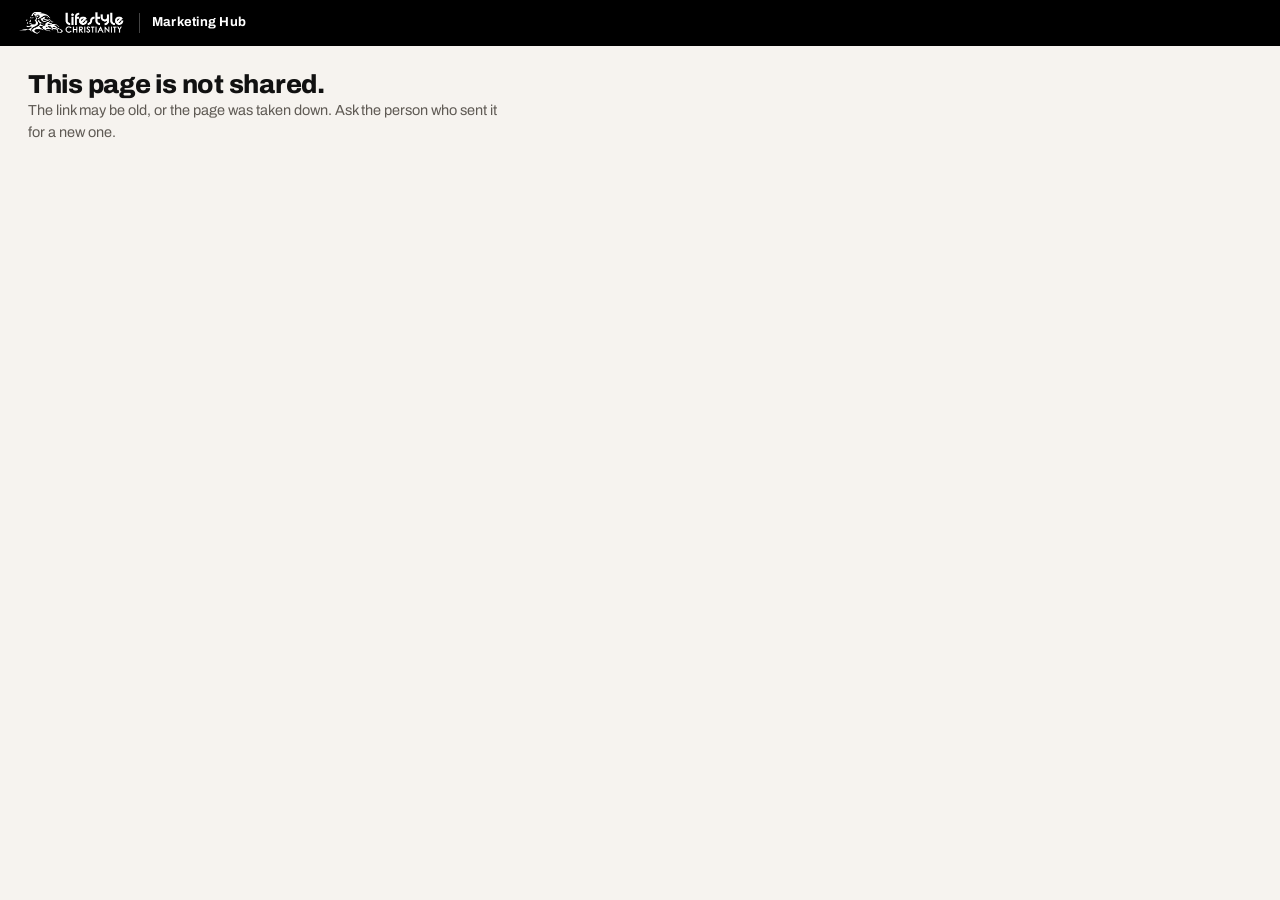
<file: view.html>
<!doctype html>
<html lang="en" data-theme="light">
<head>
<meta charset="utf-8">
<meta name="viewport" content="width=device-width, initial-scale=1">
<meta name="robots" content="noindex,nofollow">
<meta name="referrer" content="no-referrer">
<title>Marketing Hub</title>
<!-- The public view of a share, one hub page or a set of them (public-view.js makes the copy). Plain shell, published in
     the clear by design: this page and view.js hold no hub data and need no sign-in. The copy is fetched from Storage by
     the token after the #. -->
<link rel="stylesheet" href="chassis/hub-core.css?v=d09116bc80">
<link rel="stylesheet" href="chassis/hub-modules.css?v=7d84d23954">
<link rel="stylesheet" href="skin.css?v=b4c778eceb">
</head>
<body class="app-body pv-public">
<header class="app-bar" id="app-bar">
  <span class="brand" id="app-brand"></span>
  <div class="bar-right" id="app-right"><button type="button" class="topbtn" id="pv-share" hidden></button><button type="button" class="topbtn" id="pv-print" hidden></button></div>
</header>
<div class="app-grid">
  <nav class="pv-menu" id="pv-menu" hidden></nav>
  <main class="app-main" id="app-main" tabindex="-1"></main>
</div>
<div class="app-scrim" id="app-scrim" hidden></div>
<aside class="app-drawer" id="app-drawer" aria-hidden="true" aria-labelledby="drawer-title" inert>
  <div class="drawer-head">
    <div class="drawer-id"><h2 id="drawer-title"></h2><div class="drawer-sub" id="drawer-sub"></div></div>
    <button class="drawer-close" id="drawer-close" type="button">&times;</button>
  </div>
  <div class="drawer-body" id="drawer-body"></div>
</aside>
<script src="hub.config.js?v=ef8eb0d5c5"></script>
<script src="firebase-config.js?v=83ddbcc2fa"></script>
<script src="view.js?v=bb191b2965"></script>
</body>
</html>
</file>
<file: chassis/hub-core.css>
/* hub-chassis core styles: three panels (navigation · main · drawer), page parts, focus and print rules.
 * Every value is a --hub-* token. Brand colours are set once under the governed token names (library/design/colors,
 * see library/patterns/branding-atomization.md) and the --hub-* brand names alias them. hub.config.js overrides the light
 * set through `tokens` and the dark set through `tokensDark`. Everything else is a chassis token: status, chart series,
 * card, sizes and the accent tint, which waits for the library's tint scale (library/design/INDEX.md). */
:root{color-scheme:light;
  --surface-base:#f7f7f5;--surface-tint:#f0efeb;--rule:#e3e3df;--text-default:#1c1d21;--text-soft:#5e6068;--neutral-deep:#111114;--primary-deep:#3f4bd0;
  --hub-bg:var(--surface-base);--hub-soft:var(--surface-tint);--hub-line:var(--rule);--hub-ink:var(--text-default);--hub-mute:var(--text-soft);
  --hub-head:var(--neutral-deep);--hub-accent:var(--primary-deep);
  --hub-card:#fff;--hub-accent-soft:#e7e8fb;--hub-on-accent:#fff;
  --hub-ok:#1a7a4c;--hub-ok-bg:#e4f4ec;--hub-warn:#8a5d00;--hub-warn-bg:#fbf0d8;--hub-bad:#b3261e;--hub-bad-bg:#fbe9e7;
  /* chart series: run the palette through a contrast validator when a hub changes them (config `tokens.s1` to `s5`) */
  --hub-s1:#3f6fd8;--hub-s2:#e05635;--hub-s3:#1f8a6f;--hub-s4:#c99700;--hub-s5:#8e5bb5;
  --hub-nav-w:280px;--hub-drawer-w:440px;--hub-drawer-wide:640px;--hub-drawer-xwide:900px;--hub-shadow:rgba(20,20,30,.12);
  --hub-font:system-ui,-apple-system,"Segoe UI",Roboto,Arial,sans-serif;--hub-font-head:var(--hub-font);--hub-mono:ui-monospace,SFMono-Regular,Menlo,Consolas,monospace}
@media (prefers-color-scheme:dark){:root:not([data-theme="light"]){color-scheme:dark;
  --surface-base:#161614;--surface-tint:#282825;--rule:#34342f;--text-default:#ecebe6;--text-soft:#a5a39b;--neutral-deep:#f6f5f0;--primary-deep:#8f9cf5;
  --hub-card:#1f1f1c;--hub-accent-soft:#2b2e4d;--hub-on-accent:#14141c;
  --hub-ok:#6fd0a0;--hub-ok-bg:#16332a;--hub-warn:#e6bd63;--hub-warn-bg:#3a2e12;--hub-bad:#f1998f;--hub-bad-bg:#401e1a;
  --hub-s1:#7fa2f0;--hub-s2:#f0876b;--hub-s3:#5cc4a6;--hub-s4:#e0bb46;--hub-s5:#bb93dc;--hub-shadow:rgba(0,0,0,.45)}}
:root[data-theme="dark"]{color-scheme:dark;
  --surface-base:#161614;--surface-tint:#282825;--rule:#34342f;--text-default:#ecebe6;--text-soft:#a5a39b;--neutral-deep:#f6f5f0;--primary-deep:#8f9cf5;
  --hub-card:#1f1f1c;--hub-accent-soft:#2b2e4d;--hub-on-accent:#14141c;
  --hub-ok:#6fd0a0;--hub-ok-bg:#16332a;--hub-warn:#e6bd63;--hub-warn-bg:#3a2e12;--hub-bad:#f1998f;--hub-bad-bg:#401e1a;
  --hub-s1:#7fa2f0;--hub-s2:#f0876b;--hub-s3:#5cc4a6;--hub-s4:#e0bb46;--hub-s5:#bb93dc;--hub-shadow:rgba(0,0,0,.45)}
*{box-sizing:border-box}
html:has(.app-body){overflow:hidden}
.app-body{margin:0;height:100vh;height:100dvh;overflow:hidden;display:flex;flex-direction:column;max-width:100vw;background:var(--hub-bg);color:var(--hub-ink);font:14px/1.5 var(--hub-font)}
.app-body a{color:var(--hub-accent)}
.app-body h1,.app-body h2,.app-body h3{font-family:var(--hub-font-head);color:var(--hub-head)}
.app-main h1{font-size:24px;line-height:1.2;margin:0 0 6px}.app-main h2{font-size:16px;margin:26px 0 10px}.app-main h3{font-size:14px;margin:0 0 4px}
.app-body img{max-width:100%}
:focus-visible{outline:2px solid var(--hub-accent);outline-offset:2px}
.hub-skip{position:fixed;left:8px;top:-60px;z-index:100;background:var(--hub-card);color:var(--hub-ink);padding:8px 12px;border:1px solid var(--hub-line);border-radius:6px}
.hub-skip:focus{top:8px}
.hub-status{position:fixed;left:50%;bottom:18px;transform:translateX(-50%);z-index:90;background:var(--hub-head);color:var(--hub-bg);border-radius:8px;font-size:13px;padding:0;max-width:90vw}
.hub-status:not(:empty){padding:8px 14px}
/* top bar */
.app-bar{flex:0 0 auto;display:flex;align-items:center;gap:12px;padding:8px 16px;background:var(--hub-card);border-bottom:1px solid var(--hub-line);min-width:0;position:relative;z-index:50}
.app-menu{display:none;padding:0;width:36px;height:34px;font-size:18px;line-height:1;border:1px solid var(--hub-line);background:var(--hub-card);color:var(--hub-head);border-radius:7px;cursor:pointer}
.app-body .brand{display:flex;align-items:baseline;gap:8px;font-weight:700;font-size:15px;color:var(--hub-head);text-decoration:none;white-space:nowrap;min-width:0}
.brand small{font-weight:400;font-size:12px;color:var(--hub-mute);overflow:hidden;text-overflow:ellipsis}
.brand img,.brand svg{height:22px;width:auto;align-self:center}
.bar-right{margin-left:auto;display:flex;align-items:center;gap:8px;flex-wrap:wrap;justify-content:flex-end;min-width:0}
.topbtn,.btn{font:inherit;font-size:13px;border:1px solid var(--hub-line);background:var(--hub-card);color:var(--hub-ink);border-radius:7px;padding:5px 10px;cursor:pointer;text-decoration:none;display:inline-flex;align-items:center;gap:6px}
.topbtn:hover,.btn:hover{background:var(--hub-soft)}
.btn[aria-pressed="true"]{background:var(--hub-accent-soft);border-color:var(--hub-accent);color:var(--hub-head)}
.linkbtn{font:inherit;font-size:12.5px;border:0;background:none;color:var(--hub-accent);padding:2px 4px;cursor:pointer;text-decoration:underline;text-underline-offset:2px}
.seg{display:inline-flex;border:1px solid var(--hub-line);border-radius:7px;overflow:hidden}
.seg button{font:inherit;font-size:12.5px;border:0;background:var(--hub-card);color:var(--hub-mute);padding:5px 9px;cursor:pointer}
.seg button[aria-pressed="true"]{background:var(--hub-accent);color:var(--hub-on-accent)}
.bar-field{display:inline-flex;align-items:center;gap:6px;font-size:12.5px;color:var(--hub-mute)}
.bar-field select{font:inherit;font-size:12.5px;border:1px solid var(--hub-line);border-radius:6px;background:var(--hub-card);color:var(--hub-ink);padding:4px 6px}
/* panels */
.app-grid{flex:1 1 auto;display:grid;grid-template-columns:var(--hub-nav-w) minmax(0,1fr);min-height:0}
.app-nav{background:var(--hub-card);border-right:1px solid var(--hub-line);overflow:auto;padding:10px 10px 40px;min-height:0}
.app-filter{width:100%;font:inherit;font-size:13px;padding:7px 9px;border:1px solid var(--hub-line);border-radius:6px;margin:0 0 4px;background:var(--hub-bg);color:var(--hub-ink)}
.tree,.tree ul{list-style:none;margin:0;padding:0}.tree ul{padding-left:18px}
.tree .sec{font-size:10.5px;letter-spacing:.08em;text-transform:uppercase;color:var(--hub-mute);padding:12px 6px 4px}
.tree .row{display:flex;align-items:center;gap:2px;border-radius:6px;min-width:0}
.tree .row:hover{background:var(--hub-soft)}.tree .row.cur{background:var(--hub-accent-soft)}
.tree .row a{flex:1 1 auto;min-width:0;color:var(--hub-ink);text-decoration:none;padding:5px 6px;font-size:13px;overflow:hidden;text-overflow:ellipsis;white-space:nowrap}
.tree .row.cur a{color:var(--hub-head);font-weight:600}
.tree .tog{flex:0 0 auto;width:20px;height:24px;border:0;background:none;color:var(--hub-mute);cursor:pointer;font-size:9px;padding:0;transition:transform .12s}
.tree .tog[aria-expanded="true"]{transform:rotate(90deg)}.tree .tog.leaf{visibility:hidden}
.tree .cnt,.cnt{font-size:11px;color:var(--hub-mute);font-variant-numeric:tabular-nums;padding-right:6px}
.dot{display:inline-block;width:8px;height:8px;border-radius:50%;margin-right:6px;background:var(--hub-line)}
.dot.ok{background:var(--hub-ok)}.dot.warn{background:var(--hub-warn)}.dot.bad{background:var(--hub-bad)}.dot.on{background:var(--hub-accent)}
.app-main{position:relative;overflow:auto;min-width:0;min-height:0;padding:20px 28px 60px;transition:margin-right .18s ease;outline:none}
.app-main.flush{padding:0}.app-main.flush .crumbs{margin:0;padding:10px 20px}
.app-scrim{position:fixed;inset:0;background:rgba(0,0,0,.28);z-index:55}
.app-drawer{position:fixed;top:var(--htop,50px);right:0;bottom:0;width:var(--hub-drawer-w);max-width:100vw;background:var(--hub-card);border-left:1px solid var(--hub-line);box-shadow:-8px 0 24px var(--hub-shadow);transform:translateX(105%);visibility:hidden;transition:transform .18s ease,visibility 0s .18s;z-index:60;display:flex;flex-direction:column}
.app-drawer.open{transform:none;visibility:visible;transition:transform .18s ease,visibility 0s}
.app-drawer.wide{width:var(--hub-drawer-wide)}.app-drawer.xwide{width:min(var(--hub-drawer-xwide),92vw)}
.drawer-head{display:flex;align-items:flex-start;gap:8px;padding:14px 16px 10px;border-bottom:1px solid var(--hub-line)}
.drawer-nav{flex:none;display:flex;gap:4px}
.drawer-arrow{width:28px;height:28px;padding:0;border:1px solid var(--hub-line);border-radius:6px;background:none;color:var(--hub-ink);font-size:15px;line-height:1;cursor:pointer}
.drawer-arrow:hover:not(:disabled){border-color:var(--hub-accent)}
.drawer-arrow:disabled{color:var(--hub-mute);opacity:.45;cursor:default}
.drawer-id{flex:1 1 auto;min-width:0}
.drawer-head h2{margin:0;font-size:16px;overflow-wrap:anywhere}
.drawer-sub{font-size:12.5px;color:var(--hub-mute)}
.drawer-close{border:0;background:none;padding:0 4px;font-size:24px;line-height:1;cursor:pointer;color:var(--hub-mute)}
.drawer-body{flex:1 1 auto;overflow:auto;padding:0 16px 24px;font-size:13px;line-height:1.55;overflow-wrap:anywhere}
.dtabs{position:sticky;top:0;background:var(--hub-card);display:flex;flex-wrap:wrap;gap:2px;border-bottom:1px solid var(--hub-line);margin:0 -16px 12px;padding:0 12px;z-index:1}
.dtabs button{font:inherit;font-size:13px;border:0;background:none;color:var(--hub-mute);padding:9px 10px 8px;border-bottom:2px solid transparent;cursor:pointer}
.dtabs button[aria-selected="true"]{color:var(--hub-head);border-bottom-color:var(--hub-accent);font-weight:600}
.dpanel{padding-top:12px}.dtabs + .dpanel{padding-top:0}
/* breadcrumb with sibling switcher */
.crumbs{display:flex;flex-wrap:wrap;gap:2px 4px;align-items:center;font-size:12.5px;color:var(--hub-mute);margin:0 0 14px}
.crumbs .sep{padding:0 2px}
.bc-item{position:relative;display:inline-flex;align-items:center;max-width:100%}
.bc-item>a{color:var(--hub-mute);text-decoration:none;overflow:hidden;text-overflow:ellipsis;white-space:nowrap;max-width:42ch}
.bc-item>a:hover{color:var(--hub-ink);text-decoration:underline}.bc-item.last>a{color:var(--hub-head);font-weight:600}
.bc-dd{width:20px;height:20px;margin-left:1px;border:0;border-radius:4px;background:none;cursor:pointer;color:inherit;font-size:9px;padding:0}
.bc-dd:hover,.bc-dd[aria-expanded="true"]{background:var(--hub-soft)}
.bc-menu{position:absolute;left:0;top:100%;z-index:40;min-width:230px;max-width:min(360px,80vw);background:var(--hub-card);border:1px solid var(--hub-line);border-radius:8px;box-shadow:0 6px 20px var(--hub-shadow);padding:6px}
.bc-filter{width:100%;font:inherit;font-size:12.5px;padding:5px 7px;border:1px solid var(--hub-line);border-radius:5px;margin-bottom:4px;background:var(--hub-bg);color:var(--hub-ink)}
.bc-list{max-height:300px;overflow:auto;display:flex;flex-direction:column}
.bc-list a{display:flex;justify-content:space-between;gap:8px;padding:5px 7px;border-radius:5px;color:var(--hub-ink);text-decoration:none;font-size:13px}
.bc-list a:hover,.bc-list a:focus{background:var(--hub-soft)}.bc-list a.cur{font-weight:600}.bc-list a[hidden]{display:none}
/* page parts */
.lead{color:var(--hub-mute);font-size:14.5px;margin:0 0 16px;max-width:72ch}
.mtabs{display:flex;flex-wrap:wrap;gap:2px;border-bottom:1px solid var(--hub-line);margin:0 0 16px}
.mtabs a{text-decoration:none;color:var(--hub-mute);font-size:13px;padding:8px 12px 7px;border-bottom:2px solid transparent}
.mtabs a[aria-selected="true"]{color:var(--hub-head);border-bottom-color:var(--hub-accent);font-weight:600}
.kv{display:grid;grid-template-columns:minmax(90px,34%) minmax(0,1fr);gap:4px 12px;margin:0}
.kv dt{color:var(--hub-mute)}.kv dd{margin:0;min-width:0}
.tiles{display:grid;grid-template-columns:repeat(auto-fill,minmax(190px,1fr));gap:12px;margin:0 0 16px}
.tile{background:var(--hub-card);border:1px solid var(--hub-line);border-radius:10px;padding:12px 14px;min-width:0}
.tile .k{font-size:12px;color:var(--hub-mute)}.tile .v{font-size:22px;font-weight:700;color:var(--hub-head);font-variant-numeric:tabular-nums}.tile .s{font-size:12px;color:var(--hub-mute)}
.tile[data-d]{cursor:pointer}.tile[data-d]:hover{border-color:var(--hub-mute)}
.search{width:min(320px,100%);font:inherit;font-size:13px;padding:7px 9px;border:1px solid var(--hub-line);border-radius:6px;background:var(--hub-card);color:var(--hub-ink);margin:0 0 10px}
.scroll{overflow-x:auto;max-width:100%}
.tbl{width:100%;border-collapse:collapse;background:var(--hub-card);border:1px solid var(--hub-line);font-size:13px}
.tbl th{text-align:left;font-weight:600;font-size:11.5px;color:var(--hub-mute);padding:8px 10px;border-bottom:1px solid var(--hub-line);background:var(--hub-soft);white-space:nowrap}
.tbl td{padding:7px 10px;border-bottom:1px solid var(--hub-line);vertical-align:top}
.tbl td.num,.tbl th.num{text-align:right;font-variant-numeric:tabular-nums;white-space:nowrap}
.tbl tr[data-d]{cursor:pointer}.tbl tr[data-d]:hover td{background:var(--hub-soft)}
.tbl tr.sel td,.sel{background:var(--hub-accent-soft)}
.empty{color:var(--hub-mute);padding:10px 0}
.notfound{max-width:60ch}.notfound code{font-family:var(--hub-mono);background:var(--hub-soft);padding:1px 5px;border-radius:4px;overflow-wrap:anywhere}
.chip{display:inline-block;font-size:11px;font-weight:600;line-height:1.5;padding:1px 7px;border-radius:999px;background:var(--hub-soft);color:var(--hub-mute);margin-right:4px;white-space:nowrap;border:0}
.chip.ok{background:var(--hub-ok-bg);color:var(--hub-ok)}.chip.warn{background:var(--hub-warn-bg);color:var(--hub-warn)}.chip.bad{background:var(--hub-bad-bg);color:var(--hub-bad)}
@media (min-width:1200px){.app-body.has-drawer .app-main{margin-right:var(--hub-drawer-w)}.app-body.has-drawer.drawer-wide .app-main{margin-right:var(--hub-drawer-wide)}.app-body.has-drawer.drawer-xwide .app-main{margin-right:min(var(--hub-drawer-xwide),60vw)}.app-drawer.xwide{width:min(var(--hub-drawer-xwide),60vw)}.app-scrim{display:none}}
@media (max-width:760px){
  .app-bar{gap:8px;padding:8px 12px}.app-menu{display:inline-block}
  .brand small{display:none}
  .app-grid{grid-template-columns:minmax(0,1fr)}
  .app-nav{position:fixed;top:var(--htop,50px);left:0;bottom:0;width:300px;max-width:88vw;z-index:55;transform:translateX(-105%);visibility:hidden;transition:transform .18s ease,visibility 0s .18s;box-shadow:8px 0 24px var(--hub-shadow)}
  .app-nav.open{transform:none;visibility:visible;transition:transform .18s ease,visibility 0s}
  .app-drawer,.app-drawer.wide,.app-drawer.xwide{width:100vw}
  .app-main{padding:16px 16px 60px}
  .kv{grid-template-columns:minmax(0,1fr)}.kv dt{margin-top:6px}
}
@media (prefers-reduced-motion:reduce){*,*::before,*::after{transition:none!important;animation:none!important;scroll-behavior:auto!important}}
@media print{
  html:has(.app-body){overflow:visible}
  .app-body{height:auto;overflow:visible;display:block}.app-grid{display:block}
  .app-main,.app-nav{overflow:visible}.app-main{padding:0;margin:0!important}
  .app-nav,.app-drawer,.app-scrim,.app-menu,.bar-right,.hub-skip,.hub-status,.bc-dd,.search,.tk-tools{display:none!important}
  /* the review widget's chrome and anything it marks to skip; the classes it puts on content (anchors, highlights) stay */
  .review-sidebar,.review-sidebar-toggle,.review-toggle,.review-toggle-btn,.review-banner,.review-floating-pill,.review-pill-container,.review-modal,.review-modal-backdrop,.review-toast,.rw-dots,[data-review-skip]{display:none!important}
  .app-main .scroll,.app-main .table-scroll{overflow:visible}   /* a scrolling box prints as one block; visible lets a long table run on */
  .app-main tr,.app-main .tile,.app-main h1,.app-main h2,.app-main h3{break-inside:avoid}
  .app-main h1,.app-main h2,.app-main h3{break-after:avoid}
}
/* the gate's form, on the hub's tokens; the markup is in chassis/index.gated.html (password) and index.key-gated.html (email) */
#gate{position:fixed;inset:0;z-index:200;display:flex;align-items:center;justify-content:center;padding:16px;background:var(--hub-bg);color:var(--hub-ink)}
#gate[hidden]{display:none}#gate [hidden]{display:none}
#gate-form{width:100%;max-width:380px;background:var(--hub-card);border:1px solid var(--hub-line);border-radius:14px;padding:28px 24px}
#gate-form h1{margin:0 0 6px;font-size:20px;color:var(--hub-head)}#gate-form p{margin:0 0 18px;color:var(--hub-mute);font-size:14px}
#gate-form label{display:block;margin-bottom:4px;font-size:14px}
#gate-pw,#gate-input{width:100%;min-height:44px;padding:10px 12px;font:inherit;border:1px solid var(--hub-line);border-radius:8px;background:var(--hub-bg);color:var(--hub-ink)}
#gate-form button[type=submit]{width:100%;min-height:44px;margin-top:12px;font:inherit;font-weight:600;border:0;border-radius:8px;background:var(--hub-accent);color:var(--hub-on-accent);cursor:pointer}
#gate-form button:disabled{opacity:.6;cursor:wait}#gate-msg{min-height:1.5em;margin:12px 0 0;color:var(--hub-bad);font-size:14px}
#gate-retry,#gate-out{margin-top:12px;font:inherit;background:none;border:0;padding:0;color:var(--hub-ink);text-decoration:underline;cursor:pointer}
</file>
<file: chassis/hub-modules.css>
/* Styles for the optional kits. Costs nothing when a kit is not loaded. */
.fig{background:var(--hub-card);border:1px solid var(--hub-line);border-radius:10px;padding:12px 14px;margin:0 0 16px;min-width:0}
.fig figcaption{display:flex;justify-content:space-between;gap:12px;align-items:flex-start;margin:0 0 6px}
.fig figcaption b{display:block;color:var(--hub-head)}.fig figcaption span{font-size:12px;color:var(--hub-mute)}
.fig-table{display:none}.fig.as-table .fig-table{display:block}.fig.as-table .plot,.fig.as-table .legend{display:none}
.legend{display:flex;flex-wrap:wrap;gap:4px 12px;font-size:12px;color:var(--hub-mute);margin:0 0 6px}.legend i,.chart-tip i{display:inline-block;width:10px;height:10px;border-radius:2px;margin-right:5px}
.plot svg{display:block;width:100%;height:auto}.plot .gl{stroke:var(--hub-line);stroke-width:1}.plot .ax{font-size:11px;fill:var(--hub-mute)}
.plot .hit{fill:transparent;cursor:crosshair}.plot [data-tip]:focus{outline:none}.plot rect.hit:focus{fill:var(--hub-accent-soft);fill-opacity:.5}.plot .hbar:focus-visible,.plot .fstep:focus-visible{outline:2px solid var(--hub-accent)}
.hbar{display:grid;grid-template-columns:minmax(80px,32%) minmax(0,1fr);gap:8px;align-items:center;padding:3px 0;font-size:13px}
.hbar .l,.fstep .l{overflow:hidden;text-overflow:ellipsis;white-space:nowrap}.hbar .t{display:flex;align-items:center;gap:6px;min-width:0}.hbar .t i{display:block;height:9px;border-radius:5px;min-width:2px}.hbar .t b{font-size:12px;font-variant-numeric:tabular-nums}
.fstep{display:grid;grid-template-columns:minmax(80px,28%) minmax(0,1fr) 92px;gap:8px;align-items:center;padding:3px 0;font-size:13px}.fstep .t{background:var(--hub-soft);border-radius:5px;height:12px;overflow:hidden}.fstep .t i{display:block;height:100%;background:var(--hub-s1)}.fstep .v{display:flex;justify-content:space-between;gap:6px;font-variant-numeric:tabular-nums}.fstep .v span{color:var(--hub-mute)}
.meter{margin:0 0 12px}.meter-t{display:flex;gap:8px;align-items:baseline}.meter-t b{font-size:18px;color:var(--hub-head)}.meter-t span{font-size:12px;color:var(--hub-mute)}.meter-b{height:8px;background:var(--hub-soft);border-radius:5px;overflow:hidden}.meter-b i{display:block;height:100%;background:var(--hub-s1)}
.spark{width:96px;height:26px;vertical-align:middle}
.chart-tip{position:fixed;z-index:95;max-width:260px;background:var(--hub-head);color:var(--hub-bg);font-size:12px;padding:6px 9px;border-radius:7px;pointer-events:none}.chart-tip .tt-h{font-weight:700}
.tk-tools{display:flex;flex-wrap:wrap;gap:8px;align-items:center;margin:0 0 6px}.tk-tools .search{margin:0}.tk-filters{display:inline-flex;flex-wrap:wrap;gap:6px;align-items:center}
.tk-f{position:relative}.tk-f summary{list-style:none;cursor:pointer;font-size:13px;border:1px solid var(--hub-line);border-radius:7px;padding:5px 9px;background:var(--hub-card)}.tk-f summary::-webkit-details-marker{display:none}
.tk-menu{position:absolute;z-index:30;top:calc(100% + 4px);left:0;min-width:200px;max-height:280px;overflow:auto;background:var(--hub-card);border:1px solid var(--hub-line);border-radius:8px;box-shadow:0 6px 20px var(--hub-shadow);padding:6px}.tk-menu label{display:flex;gap:6px;align-items:center;font-size:13px;padding:3px 4px}
.tk-count{font-size:12px;color:var(--hub-mute);margin:0 0 6px}.tk-sort{font:inherit;font-weight:600;border:0;background:none;color:inherit;cursor:pointer;padding:0}
.stalebar,.notice{display:flex;flex-wrap:wrap;gap:6px;align-items:baseline;background:var(--hub-warn-bg);color:var(--hub-ink);border-radius:8px;padding:7px 10px;font-size:13px;margin:0 0 12px}
.notice{background:var(--hub-soft)}
.pf-tools,.cv-tools{display:flex;flex-wrap:wrap;gap:6px;align-items:center;margin:0 0 8px}.pf-scale,.cv-hint{font-size:12px;color:var(--hub-mute)}
.pf-wrap{overflow:hidden;background:var(--hub-soft);border:1px solid var(--hub-line);border-radius:8px}.pf-hold{transform-origin:0 0}.pf-hold iframe{display:block;width:100%;height:100%;border:0;background:#fff}
.cv-svg{display:block;width:100%;height:min(60vh,520px);background:var(--hub-card);border:1px solid var(--hub-line);border-radius:8px;touch-action:none;cursor:grab}.cv-svg [data-d]{cursor:pointer}.cv-svg .sel rect,.cv-svg .sel circle{stroke:var(--hub-accent);stroke-width:2}
.appr{border:1px solid var(--hub-line);border-radius:8px;padding:10px;margin:0 0 12px}.appr label{display:block;font-size:12px;color:var(--hub-mute);margin:0 0 6px}.appr input{display:block;width:100%;font:inherit;font-size:13px;padding:5px 7px;border:1px solid var(--hub-line);border-radius:5px;background:var(--hub-bg);color:var(--hub-ink)}.appr-do{display:flex;flex-wrap:wrap;gap:6px}
.twocol{display:grid;grid-template-columns:repeat(2,minmax(0,1fr));gap:16px}@media (max-width:900px){.twocol{grid-template-columns:minmax(0,1fr)}}
@media (max-width:760px){.fstep{grid-template-columns:minmax(70px,34%) minmax(0,1fr) 78px}}
</file>
<file: skin.css>
/* Lifestyle Christianity hub skin, loaded by hub-chassis 1.3.0 after its own styles (hub.config.js `skin`), so a rule here
 * wins at equal specificity. It was app.css; the chrome rules now target the chassis markup (bar, menu tree, drawer, gate).
 * Black, white and warm grey from LC; red, navy and orange as brand accents.
 * Chart colours (--s1…--s5) passed the dataviz validator on 30 Oct 2026; navy is lightened from #003388 for charts only. */
:root { color-scheme:light; --ink:#111; --mute:#5f5a54; --line:#e4dfd9; --bg:#f6f3ef; --card:#fff; --warm:#dfdbd8; --bar:#000;
  --lc:#b82838; --lcu:#003388; --tw:#c8431d; --accent:var(--lc); --ok:#14694f; --warn:#8a5a00; --bad:#a3202f;
  --s1:#2a5cc0; --s2:#e05635; --s3:#1f8a6f; --s4:#d9a400; --s5:#8e5bb5; }
body[data-group="lcu"] { --accent:var(--lcu); } body[data-group="tw"] { --accent:var(--tw); }
/* the chassis accent follows the brand filter (M3 sets data-group on body); a selected item gets no chassis tint */
.app-body { --hub-accent:var(--accent); } .sel { background:none; }
* { box-sizing:border-box; }
html, body { height:100%; }
body { margin:0; height:100vh; overflow:hidden; display:flex; flex-direction:column; background:var(--bg); color:var(--ink); font:14px/1.5 Archivo,-apple-system,BlinkMacSystemFont,"Segoe UI",Roboto,Arial,sans-serif; }
.app-body a { color:var(--accent); } .app-body a.tile { color:inherit; } .app-body a.nsc { color:#111; }
.app-body h1 { font-size:26px; line-height:1.15; font-weight:800; letter-spacing:-.01em; margin:0; } .app-body h2 { font-size:16px; font-weight:700; margin:28px 0 10px; } h3 { font-size:14px; margin:0 0 4px; }
img { max-width:100%; }

/* bar */
.app-bar { flex:0 0 auto; display:flex; align-items:center; gap:18px; padding:9px 16px; background:var(--bar); color:#fff; min-width:0; border-bottom:0; }
.app-body .brand { display:flex; align-items:center; gap:12px; color:#fff; text-decoration:none; font-weight:700; font-size:14px; white-space:nowrap; }
.app-body .brand img { height:28px; filter:invert(1); display:block; }
.app-body .brand span { border-left:1px solid #444; padding-left:12px; font-size:13px; letter-spacing:.02em; }
/* the brand filter (chassis M3 puts #group-seg in the bar) and the chassis's Copy link button, on the black bar */
#group-seg { display:flex; gap:2px; background:#1c1c1c; padding:3px; border-radius:7px; border:0; }
#group-seg button { font:inherit; font-size:12.5px; font-weight:600; border:0; background:none; color:#bbb; padding:5px 11px; border-radius:5px; cursor:pointer; white-space:nowrap; }
#group-seg button:hover { color:#fff; } #group-seg button[aria-pressed="true"] { background:#fff; color:#000; }
.app-bar .topbtn { font-size:12.5px; font-weight:600; background:none; color:#bbb; border-color:#444; border-radius:7px; padding:5px 11px; }
.app-bar .topbtn:hover { background:none; color:#fff; }
.app-menu { display:none; background:none; border:1px solid #555; color:#fff; border-radius:4px; font-size:16px; width:34px; height:30px; cursor:pointer; }
.app-grid { flex:1 1 auto; display:grid; grid-template-columns:248px minmax(0,1fr); min-height:0; }

/* nav */
.app-nav { background:#fff; border-right:1px solid var(--line); overflow:auto; padding:10px 8px 14px; display:flex; flex-direction:column; }
.nsc { margin-top:auto; padding:22px 9px 6px; display:flex; align-items:center; gap:8px; color:#111; text-decoration:none; font-family:'DM Sans',system-ui,sans-serif; font-size:11.5px; white-space:nowrap; }
.nsc:hover { color:#111; opacity:.72; } .nsc:focus-visible { outline:2px solid var(--accent); outline-offset:2px; border-radius:4px; }
.nsc svg { width:16px; height:16px; flex:0 0 auto; display:block; } .nsc-w { display:flex; align-items:baseline; gap:4px; letter-spacing:.03em; }
.nsc-b { font-weight:500; text-transform:uppercase; } .nsc-s { color:var(--mute); font-weight:400; } .nsc-t { font-family:'DM Serif Display',Georgia,serif; font-style:italic; font-weight:400; font-size:13.25px; }
.app-filter { width:100%; font:inherit; font-size:13px; padding:7px 9px; border:1px solid var(--line); border-radius:6px; margin:0; background:#fff; }
.tree ul { list-style:none; margin:0; padding:0; }
.tree .sec { font-size:10.5px; font-weight:700; letter-spacing:.09em; text-transform:uppercase; color:var(--mute); padding:15px 9px 4px; }
/* the chassis tree: li > div.row > (button.tog, a, span.cnt); no entry here has children, so the toggle takes no room */
.tree .row { display:flex; justify-content:space-between; gap:8px; border-radius:6px; }
.tree .tog.leaf { display:none; }
.tree .row a { padding:6px 9px; color:#26231f; text-decoration:none; font-size:13.5px; font-weight:500; white-space:normal; }
.tree .row:hover { background:var(--bg); }
.tree .row.cur { background:#000; } .tree .row.cur a { color:#fff; font-weight:600; }
.tree .row.off { color:#b5afa7; cursor:default; } .tree .row.off:hover { background:none; }
.prop { max-width:860px; } .prop-by { font-size:12.5px; color:var(--mute); margin-bottom:12px; } .prop h1 { margin-bottom:10px; } .prop .lede { color:var(--mute); font-size:15px; margin:0 0 14px; } .prop p { margin:0 0 12px; }
.prop-list { margin:0 0 14px; padding-left:20px; } .exec .wrap { margin-bottom:12px; } .prop-list li { margin-bottom:5px; } .prop-fig { font-size:24px; font-weight:800; margin-bottom:4px !important; }
.q-ans { margin-top:6px; padding:6px 9px; background:#f3fbf8; border-left:3px solid var(--ok); border-radius:0 5px 5px 0; font-size:12.5px; white-space:pre-line; }
.q-form { margin-top:12px; } .qf { border:0; padding:0; margin:0 0 14px; min-width:0; } .qf label, .qf legend, .qf-l { display:block; font-size:12.5px; font-weight:600; margin-bottom:5px; padding:0; }
.qf input[type=text], .qf input[type=email], .qf input[type=date], .qf textarea, .qf select { width:100%; font:inherit; font-size:13.5px; padding:7px 9px; border:1px solid var(--line); border-radius:5px; background:#fff; min-width:0; } .qf textarea { resize:vertical; display:block; }
.qf-opts { display:flex; flex-wrap:wrap; gap:6px; } .qf-opts label { margin:0; font-weight:500; cursor:pointer; } .qf-opts input { position:absolute; opacity:0; } .qf-opts span { display:block; padding:6px 11px; border:1px solid var(--line); border-radius:5px; background:#fff; font-size:13px; } .qf-opts input:checked + span { background:#000; border-color:#000; color:#fff; } .qf-opts input:focus-visible + span { outline:2px solid var(--accent); outline-offset:1px; }
.qf-grid td, .qf-grid th { padding:5px 6px; } .qf-grid td:first-child { white-space:nowrap; } .qf-grid td { min-width:110px; }
.qf-drop { display:block; position:relative; border:1.5px dashed #c9c3bb; border-radius:6px; padding:16px; text-align:center; background:#faf7f3; font-weight:500 !important; color:var(--mute); cursor:pointer; } .qf-drop:hover { border-color:#8f887f; } .qf-drop input { position:absolute; inset:0; opacity:0; cursor:pointer; width:100%; }
.qf-files { list-style:none; margin:8px 0 0; padding:0; } .qf-files li { display:flex; gap:10px; align-items:baseline; padding:4px 0; border-bottom:1px solid #f0ece7; min-width:0; overflow-wrap:anywhere; } .qf-files li .linkbtn:first-child { color:var(--ink); text-align:left; } .qf-err { color:var(--bad); }
.q-lock { border:0; padding:0; margin:0; min-width:0; } .q-lock .qf-drop { cursor:default; opacity:.6; } .q-lock input, .q-lock textarea, .q-lock select, .q-lock button { opacity:.75; }
.q-acts { display:flex; gap:8px; align-items:center; flex-wrap:wrap; } .q-who { font-size:12px; color:var(--mute); }
.client-brief { white-space:pre-wrap; max-width:820px; font-size:14.5px; line-height:1.6; }
.tree .cnt { color:var(--mute); font-size:11.5px; font-variant-numeric:tabular-nums; padding-right:9px; } .tree .row.cur .cnt { color:#ccc; }

/* main */
.app-main { overflow:auto; padding:24px 28px 70px; min-width:0; } .app-main:focus { outline:none; }
/* breadcrumb switcher (hub-chassis C6): each step can open the other pages beside it */
.crumbs { display:flex; flex-wrap:wrap; gap:2px 4px; align-items:center; font-size:12.5px; color:var(--mute); margin-bottom:10px; } .crumbs .sep { padding:0 2px; }
.bc-item { position:relative; display:inline-flex; align-items:center; max-width:100%; }
.bc-item > a, .bc-item > span { color:var(--mute); text-decoration:none; overflow:hidden; text-overflow:ellipsis; white-space:nowrap; max-width:42ch; }
.bc-item > a:hover { color:var(--ink); text-decoration:underline; } .bc-item.last > a { color:var(--ink); font-weight:600; }
.bc-dd { width:20px; height:20px; margin-left:1px; border:0; border-radius:4px; background:none; cursor:pointer; color:inherit; font-size:9px; padding:0; }
.bc-dd:hover, .bc-dd[aria-expanded="true"] { background:var(--bg); }
.bc-menu { position:absolute; left:0; top:100%; z-index:40; min-width:230px; max-width:min(360px,80vw); background:#fff; border:1px solid var(--line); border-radius:8px; box-shadow:0 6px 20px rgba(0,0,0,.12); padding:6px; }
.bc-filter { width:100%; font:inherit; font-size:12.5px; padding:5px 7px; border:1px solid var(--line); border-radius:5px; margin-bottom:4px; }
.bc-list { max-height:300px; overflow:auto; display:flex; flex-direction:column; }
.bc-list a { display:flex; justify-content:space-between; gap:8px; padding:5px 7px; border-radius:5px; color:var(--ink); text-decoration:none; font-size:13px; }
.bc-list a:hover, .bc-list a:focus { background:var(--bg); } .bc-list a.cur { font-weight:600; } .bc-list a[hidden] { display:none; } .bc-list .cnt { color:var(--mute); font-size:12px; padding-right:0; }
.pagehead { display:flex; align-items:center; gap:10px; flex-wrap:wrap; margin-bottom:6px; }
.lead { color:var(--mute); margin:0 0 16px; max-width:820px; font-size:14.5px; }
.chip { display:inline-block; font-size:10.5px; font-weight:600; letter-spacing:.05em; text-transform:uppercase; border:1px solid var(--line); border-radius:4px; padding:2px 6px; color:var(--mute); white-space:nowrap; background:#fff; margin-right:0; }
.chip.ok { color:var(--ok); border-color:#a9d6c6; background:#fff; } .chip.warn { color:var(--warn); border-color:#e8cf97; background:#fff; } .chip.bad { color:var(--bad); border-color:#ecb7bd; background:#fff; } .chip.public { color:var(--ok); border-color:#a9d6c6; background:#f3fbf8; }
.chip.lc { color:var(--lc); border-color:#ecb7bd; } .chip.lcu { color:var(--lcu); border-color:#b3c4e6; } .chip.tw { color:var(--tw); border-color:#f0c4b5; }
.mtabs { display:flex; gap:2px; flex-wrap:wrap; border-bottom:1px solid var(--line); margin:14px 0 18px; }
.mtabs a { padding:8px 12px 9px; color:var(--mute); text-decoration:none; font-size:13.5px; font-weight:500; border-bottom:2px solid transparent; margin-bottom:-1px; }
.mtabs a:hover { color:var(--ink); } .mtabs a[aria-current="page"] { color:var(--ink); font-weight:700; border-bottom-color:var(--accent); }
.mtabs .cnt { font-size:11.5px; color:var(--mute); padding-right:0; }

/* grids and tiles */
.tiles { display:grid; grid-template-columns:repeat(auto-fill,minmax(240px,1fr)); gap:12px; margin:0 0 18px; }
.tiles.four { grid-template-columns:repeat(auto-fit,minmax(220px,1fr)); }
.tile { background:var(--card); border:1px solid var(--line); border-radius:8px; padding:14px 16px; min-width:0; text-decoration:none; color:inherit; display:block; font:inherit; text-align:left; }
.tile[data-d], a.tile { cursor:pointer; } .tile[data-d]:hover, a.tile:hover { border-color:#b9b1a8; }.tile.sel { border-color:var(--accent); box-shadow:0 0 0 1px var(--accent); }
.tile .k { font-size:11px; font-weight:600; letter-spacing:.05em; text-transform:uppercase; color:var(--mute); }
.tile .v { font-size:25px; font-weight:800; font-variant-numeric:tabular-nums; margin-top:2px; line-height:1.15; }
.tile .r { font-size:12.5px; color:var(--mute); margin-top:3px; } .tile p { margin:4px 0 0; color:var(--mute); font-size:13px; }
.tile .spark { display:block; margin-top:8px; }
.tile .pri { display:inline-flex; width:22px; height:22px; align-items:center; justify-content:center; background:#000; color:#fff; border-radius:50%; font-size:12px; font-weight:700; margin-right:7px; }
.tile h3 { display:flex; align-items:center; }
.two { display:grid; grid-template-columns:minmax(0,3fr) minmax(0,2fr); gap:14px; align-items:start; } .two.even { grid-template-columns:repeat(2,minmax(0,1fr)); }
.dashlist { list-style:none; margin:0; padding:0; background:var(--card); border:1px solid var(--line); border-radius:8px; }
.dashlist li { display:flex; gap:12px; align-items:center; padding:9px 14px; border-bottom:1px solid #f0ece7; cursor:pointer; }
.dashlist li:last-child { border-bottom:0; } .dashlist li:hover { background:#fbf9f6; } .dashlist li.sel { background:#f4efe9; }
.dashlist .d { flex:0 0 58px; font-size:12px; font-weight:700; color:var(--mute); } .dashlist .t { flex:1 1 auto; min-width:0; } .dashlist .t small { display:block; color:var(--mute); font-size:12px; }

/* tables */
.scroll { overflow-x:auto; }
.tbl { width:100%; border-collapse:collapse; background:var(--card); font-size:13px; border:0; }
.wrap { background:var(--card); border:1px solid var(--line); border-radius:8px; overflow-x:auto; margin-bottom:18px; }
.tbl th { text-align:left; font-weight:600; font-size:11px; letter-spacing:.04em; text-transform:uppercase; color:var(--mute); padding:9px 12px; border-bottom:1px solid var(--line); white-space:nowrap; background:#fbf9f6; }
.tbl td { padding:9px 12px; border-bottom:1px solid #f0ece7; vertical-align:middle; } .tbl tr:last-child td { border-bottom:0; }
.tbl td.num, .tbl th.num { text-align:right; font-variant-numeric:tabular-nums; white-space:nowrap; }
.tbl tr[data-d] { cursor:pointer; } .tbl tr[data-d]:hover td { background:#fbf9f6; } .tbl tr.sel td { background:#f4efe9; }
.tbl .sub { color:var(--mute); font-size:12px; display:block; }
.minibar { display:inline-block; width:90px; height:7px; background:#eee8e1; border-radius:4px; overflow:hidden; vertical-align:middle; margin-right:7px; } .minibar i { display:block; height:100%; background:var(--accent); border-radius:4px; }

/* charts */
.fig { background:var(--card); border:1px solid var(--line); border-radius:8px; margin:0 0 14px; padding:13px 16px 14px; min-width:0; }
.fig figcaption { display:flex; justify-content:space-between; gap:10px; align-items:flex-start; margin-bottom:8px; }
.fig figcaption b { display:block; font-size:14px; } .fig figcaption span { font-size:12.5px; color:var(--mute); }
.linkbtn { background:none; border:0; font:inherit; font-size:12px; color:var(--mute); text-decoration:underline; text-underline-offset:auto; cursor:pointer; padding:0; }
.plot svg { display:block; width:100%; height:auto; } .plot .gl { stroke:#efeae4; stroke-width:1; } .plot .ax { font-size:11px; fill:#6f6962; font-family:inherit; }
.plot .hit { fill:transparent; cursor:default; } .plot .hit:hover { fill:rgba(0,0,0,.035); }
.fig-table { display:none; } .fig.as-table .fig-table { display:block; max-height:320px; overflow:auto; } .fig.as-table .plot, .fig.as-table .legend { display:none; }
.legend { display:flex; flex-wrap:wrap; gap:4px 14px; font-size:12.5px; color:var(--mute); margin-bottom:8px; } .legend i { display:inline-block; width:14px; height:3px; border-radius:2px; margin-right:6px; vertical-align:3px; }
.hbars { display:grid; gap:7px; } .hbar { display:grid; grid-template-columns:minmax(90px,38%) minmax(0,1fr); gap:10px; align-items:center; font-size:13px; padding:0; }
.hbar .l { overflow:hidden; text-overflow:ellipsis; white-space:nowrap; } .hbar .t { display:flex; align-items:center; gap:7px; min-width:0; } .hbar .t i { display:block; height:14px; border-radius:0 4px 4px 0; min-width:2px; } .hbar .t b { font-weight:600; font-size:12.5px; font-variant-numeric:tabular-nums; white-space:nowrap; }
.funnel { display:grid; gap:6px; } .fstep { display:grid; grid-template-columns:minmax(120px,190px) minmax(0,1fr) 100px; gap:10px; align-items:center; font-size:13px; padding:0; }
.fstep .t { background:#f3efea; border-radius:0 5px 5px 0; height:22px; } .fstep .t i { display:block; height:100%; background:var(--accent); border-radius:0 5px 5px 0; }
.fstep .v { display:flex; justify-content:space-between; gap:8px; font-variant-numeric:tabular-nums; } .fstep .v span { color:var(--mute); font-size:12px; }
.meter { margin:8px 0 0; } .meter-t { display:flex; justify-content:space-between; gap:8px; align-items:baseline; flex-wrap:wrap; } .meter-t b { font-size:22px; font-weight:800; font-variant-numeric:tabular-nums; } .meter-t span { font-size:12px; color:var(--mute); }
.meter-b { height:8px; background:#efeae4; border-radius:5px; overflow:hidden; margin-top:5px; } .meter-b i { display:block; height:100%; background:var(--accent); border-radius:5px; }
.chart-tip { position:fixed; z-index:90; background:#000; color:#fff; padding:6px 9px; border-radius:6px; font-size:12px; line-height:1.4; pointer-events:none; max-width:260px; box-shadow:0 4px 14px rgba(0,0,0,.25); }
.chart-tip[hidden] { display:none; } .chart-tip .tt-h { font-weight:700; margin-bottom:2px; } .chart-tip i { display:inline-block; width:8px; height:8px; border-radius:50%; margin-right:5px; }

/* drawer */
.app-drawer { position:fixed; top:var(--htop,48px); right:0; bottom:0; width:460px; max-width:100vw; background:#fff; border-left:1px solid var(--line); box-shadow:-10px 0 28px rgba(0,0,0,.12); transform:translateX(105%); transition:transform .18s ease; z-index:60; display:flex; flex-direction:column; visibility:hidden; }
.app-drawer.open { transform:none; visibility:visible; } .app-drawer.wide { width:640px; }
.drawer-head { display:flex; align-items:flex-start; gap:10px; justify-content:space-between; padding:14px 16px 10px; border-bottom:1px solid var(--line); }
.drawer-head h2 { margin:0; font-size:16px; } .drawer-sub { margin-top:4px; display:flex; gap:5px; flex-wrap:wrap; }
.drawer-nav { display:flex; gap:2px; flex:0 0 auto; } .drawer-ttl { flex:1 1 auto; min-width:0; }
.drawer-nav button { width:28px; height:26px; border:1px solid var(--line); background:#fff; border-radius:5px; font-size:15px; line-height:1; color:var(--ink); cursor:pointer; padding:0; } .drawer-nav button:hover:not(:disabled) { border-color:#b9b1a8; } .drawer-nav button:disabled { color:#c9c3bb; cursor:default; background:#faf8f5; }
.drawer-close { border:0; background:none; font-size:24px; line-height:1; cursor:pointer; color:var(--mute); }
.drawer-body { overflow:auto; padding:0 16px 40px; font-size:13.5px; line-height:1.5; overflow-wrap:normal; flex:1 1 auto; }
.drawer-body h3 { font-size:11px; letter-spacing:.06em; text-transform:uppercase; color:var(--mute); margin:18px 0 7px; }
.drawer-body img.wide { width:100%; border-radius:6px; display:block; margin-top:12px; border:1px solid var(--line); }
.dtabs { display:flex; gap:2px; border-bottom:1px solid var(--line); margin:0 -16px 8px; padding:4px 12px 0; position:sticky; top:0; background:#fff; z-index:1; }
.dtabs button { font:inherit; font-size:13px; background:none; border:0; border-bottom:2px solid transparent; padding:8px 10px; color:var(--mute); cursor:pointer; }
.dtabs button[aria-selected="true"] { color:var(--ink); border-bottom-color:var(--accent); font-weight:600; }
.kv { display:grid; grid-template-columns:minmax(110px,auto) 1fr; gap:6px 16px; font-size:13px; margin:10px 0; } .kv dt { color:var(--mute); } .kv dd { margin:0; min-width:0; overflow-wrap:anywhere; }
.note { color:var(--mute); font-size:12.5px; } .steps { list-style:none; margin:10px 0; padding:0; counter-reset:s; } .steps li { counter-increment:s; padding:8px 10px 8px 36px; border:1px solid var(--line); border-radius:6px; margin-bottom:6px; position:relative; font-size:13px; background:#fff; }
.steps li::before { content:counter(s); position:absolute; left:9px; top:8px; width:19px; height:19px; border-radius:50%; background:#000; color:#fff; font-size:11px; font-weight:700; text-align:center; line-height:19px; }
.btn { display:inline-block; font:inherit; font-size:12.5px; font-weight:600; padding:6px 11px; border:1px solid var(--line); border-radius:5px; background:#fff; color:var(--ink); text-decoration:none; cursor:pointer; }
.btn:hover { border-color:#b9b1a8; background:#fff; }
.alertbar b { flex:0 0 auto; } .alertbar span { flex:1 1 240px; min-width:0; }
.alertbar { display:flex; flex-wrap:wrap; gap:4px 10px; align-items:flex-start; background:#fff9ef; border:1px solid #e6d2ae; border-radius:8px; padding:10px 14px; margin-bottom:16px; font-size:13.5px; }

/* audit */
.asec { background:var(--card); border:1px solid var(--line); border-radius:8px; padding:12px 16px 14px; margin-bottom:10px; cursor:pointer; }
.asec:hover { border-color:#b9b1a8; } .asec.sel { border-color:var(--accent); box-shadow:0 0 0 1px var(--accent); }
.asec-h { display:flex; justify-content:space-between; align-items:center; gap:12px; flex-wrap:wrap; } .asec h2 { margin:0; font-size:15px; } .asec p { margin:2px 0 6px; }
.asubs { list-style:none; margin:0; padding:0; display:grid; grid-template-columns:repeat(auto-fill,minmax(280px,1fr)); gap:4px 18px; font-size:13px; } .asubs small { display:block; color:var(--mute); font-size:12px; }
.chk-sec { background:var(--card); border:1px solid var(--line); border-radius:8px; padding:4px 16px 12px; margin-bottom:12px; } .chk-sec h2 { margin:12px 0 4px; }
.chk-sub { font-size:13.5px; margin:14px 0 5px; }
.chks { list-style:none; margin:0; padding:0; } .chk { display:flex; justify-content:space-between; gap:12px; padding:4px 0; border-bottom:1px solid #f4f0eb; font-size:13px; }
.chk { cursor:pointer; } .chk:hover { background:#fbf9f6; } .chk.sel { background:#f4efe9; } .chk:focus-visible { outline:2px solid var(--accent); outline-offset:-2px; }
.chk-l { display:flex; gap:8px; align-items:flex-start; min-width:0; }.chk input { margin-top:3px; accent-color:var(--accent); flex:0 0 auto; }
.chk-res { display:block; font-size:12px; margin-top:1px; } .chk.on .chk-l > span { color:var(--ink); text-decoration:none; } .chk.on .chk-res { color:var(--mute); }
.res, .wi-form { background:#f3fbf8; border:1px solid #a9d6c6; border-radius:6px; padding:10px 13px 12px; margin:12px 0; min-width:0; } .wi-form { background:#faf7f3; border-color:var(--line); }
.res h3, .wi-form h3 { margin:0 0 5px !important; } .res p { margin:4px 0; } .res-h { margin:12px 0 5px; font-size:12.5px; } .res-t { max-height:340px; overflow:auto; border:1px solid var(--line); border-radius:5px; background:#fff; } .res-t td, .res-t th { font-size:12px; padding:5px 8px; vertical-align:top; overflow-wrap:anywhere; min-width:90px; } .res-text { white-space:pre-wrap; }
.wi-form label { display:block; font-size:12.5px; color:var(--mute); margin-bottom:5px; } .wi-form textarea { width:100%; font:inherit; font-size:13px; padding:7px 9px; border:1px solid var(--line); border-radius:5px; margin-bottom:8px; }
.btn.dl { background:#000; color:#fff; border-color:#000; }
.chk.on .chk-l span { color:var(--mute); text-decoration:line-through; } .chk-m { color:var(--mute); font-size:11.5px; flex:0 1 auto; text-align:right; min-width:200px; }
.out { margin:6px 0 2px; font-size:12.5px; background:#faf7f3; border-left:3px solid var(--accent); padding:5px 9px; border-radius:0 5px 5px 0; }

.evb { cursor:pointer; font:inherit; font-size:10.5px; font-weight:600; letter-spacing:.03em; text-transform:none; vertical-align:1px; } .evb:hover { background:#f6f1ea; }
.evi { border:1px solid var(--line); border-left:3px solid var(--ok); border-radius:0 6px 6px 0; padding:8px 11px; margin:8px 0; min-width:0; overflow-wrap:anywhere; } .evi.fail { border-left-color:var(--bad); }
.evi code { display:block; background:#faf7f3; padding:4px 7px; border-radius:4px; font-size:11.5px; margin:4px 0; } .evi .linkbtn { font-size:13.5px; color:var(--ink); font-weight:600; }
.evu { margin:4px 0; font-size:13px; }
.focused { background:#fff5d6 !important; box-shadow:0 0 0 2px #e8c35a; border-radius:4px; }
.focused td { background:#fff5d6 !important; }


@media (max-width:980px) {
  .app-menu { display:inline-block; } .app-grid { grid-template-columns:minmax(0,1fr); }
  .app-nav { position:fixed; top:var(--htop,48px); left:0; bottom:0; width:270px; max-width:86vw; z-index:55; transform:translateX(-105%); transition:transform .18s ease; box-shadow:8px 0 24px rgba(0,0,0,.14); visibility:hidden; } .app-nav.open { transform:none; visibility:visible; }
  .app-main { padding:16px 16px 60px; } .two, .two.even { grid-template-columns:minmax(0,1fr); } .app-body .brand span { display:none; }
  .app-bar { gap:10px; padding:8px 12px; }
  #group-seg button { padding:4px 7px; font-size:12px; }
  .app-drawer, .app-drawer.wide { width:100vw; }
  .fstep { grid-template-columns:96px minmax(0,1fr) 82px; }
  .chk { flex-direction:column; gap:1px; } .chk-m { padding-left:22px; white-space:normal; }
}
.exec h3 { font-size:14px; margin:20px 0 8px; }
.acct { display:flex; flex-wrap:wrap; gap:4px 8px; align-items:baseline; font-size:12.5px; color:var(--mute); padding:10px 4px 0; border-top:1px solid var(--line); margin-top:8px; overflow-wrap:anywhere; } .acct:empty { display:none; }
/* the sign-in card is the chassis's (#gate, styled on the hub's tokens); the Feedback button waits until the hub is open */
body:has(#gate:not([hidden])) .review-toggle-btn { display:none; }
/* drawer placement (hub-chassis C1/C3): docks beside the main column from 1200 px, overlays with a scrim below */
.app-scrim { position:fixed; inset:var(--htop,48px) 0 0 0; background:rgba(0,0,0,.28); z-index:55; } .app-scrim[hidden] { display:none; }
.app-drawer.xwide { width:min(900px,92vw); } .dpanel:focus { outline:none; }
.hub-status { position:absolute; width:1px; height:1px; overflow:hidden; clip:rect(0 0 0 0); }
@media (min-width:1200px) {
  .app-body.has-drawer .app-main { margin-right:460px; } .app-body.has-drawer.drawer-wide .app-main { margin-right:640px; } .app-body.has-drawer.drawer-xwide .app-main { margin-right:min(900px,60vw); }
  .app-drawer.xwide { width:min(900px,60vw); } .app-scrim { display:none; }
}
/* task outcome: editable, prefilled by Claude; green once done */
.res-form.is-done { background:#f3fbf8; border-color:#a9d6c6; } .res-form h3 .chip { margin-left:6px; vertical-align:middle; }
.wi-form label.odone { display:flex; gap:7px; align-items:flex-start; color:var(--ink); margin:8px 0 2px; } .wi-form label.odone input { margin-top:3px; }
.res-read { margin-top:10px; } .res-read summary { cursor:pointer; font-size:12.5px; color:var(--mute); }
/* phones: the bar keeps one row as before; the chassis's top-bar Copy link stays in the drawer head and on wider screens */
@media (max-width:760px) { .app-bar .topbtn { display:none; } }
/* Public view (public-view.js): the button at the foot of the menu, its panel at the top of the page, the progress cover */
.pv-nav:empty { display:none; } .pv-nav { padding:10px 4px 0; border-top:1px solid var(--line); margin-top:8px; }
.pv-btn { font:inherit; font-size:12.5px; font-weight:600; padding:5px 10px; border:1px solid var(--line); border-radius:5px; background:#fff; color:var(--ink); cursor:pointer; }
.pv-btn:hover { border-color:#b9b1a8; } .pv-btn.on { border-color:var(--accent); color:var(--accent); background:#fbf3f3; }
.pv-nav + .acct { border-top:0; margin-top:0; }
.pv-panel { max-width:1060px; margin:0 0 18px; padding:12px 14px; border:1px solid var(--line); border-radius:8px; background:#fff; font-size:13.5px; }
.pv-panel h3 { margin:0 0 6px; font-size:14px; } .pv-panel p { margin:6px 0; } .pv-panel .pv-msg { font-weight:600; }
.pv-panel .pv-warn { padding:8px 10px; border-left:3px solid var(--warn); background:#fbf6ea; }
.pv-share { padding:8px 0; border-top:1px solid var(--line); } .pv-panel h3 + .pv-share, .pv-panel .pv-msg + .pv-share { border-top:0; padding-top:0; }
.pv-do { display:flex; flex-wrap:wrap; gap:8px; margin:8px 0 4px; }
.pv-do .pv-go { background:#000; border-color:#000; color:#fff; } .pv-do .pv-go:hover { background:#222; } .pv-do .pv-go:disabled { opacity:.45; cursor:not-allowed; }
.pv-do .pv-off { color:var(--bad); }
.pv-link { display:flex; gap:8px; align-items:center; } .pv-link span { font-size:12px; color:var(--mute); white-space:nowrap; }
.pv-link input { flex:1; min-width:0; font:inherit; font-size:12.5px; padding:5px 8px; border:1px solid var(--line); border-radius:5px; background:var(--bg); }
.pv-pick, .pv-list { list-style:none; margin:6px 0; padding:0; max-height:320px; overflow:auto; }
.pv-pick li, .pv-list li { padding:2px 0 2px calc(var(--d,0) * 18px); } .pv-list li::before { content:"· "; color:var(--mute); }
.pv-pick label, .pv-tick { display:inline-flex; gap:6px; align-items:center; cursor:pointer; } .pv-tick { margin:6px 0 2px; font-weight:600; }
.pv-overlay { position:fixed; inset:0; z-index:200; display:flex; align-items:center; justify-content:center; background:rgba(246,243,239,.94); font-weight:600; font-size:15px; color:var(--ink); }
/* the public page (view.html): the copy's openers and plain text, the menu of a set, the foot line */
.app-body [data-pd], .app-body [data-pv] { cursor:pointer; } .app-body .pv-text { color:inherit; text-decoration:none; cursor:inherit; }
.pv-public .app-grid { grid-template-columns:minmax(0,1fr); }
.pv-public .app-bar .brand { cursor:default; } .pv-public .bar-right { margin-left:auto; display:flex; gap:6px; }
.pv-public .app-bar .topbtn { display:inline-block; font:inherit; font-size:12.5px; font-weight:600; background:none; color:#bbb; border:1px solid #444; border-radius:7px; padding:5px 11px; cursor:pointer; }
.pv-public .app-bar .topbtn:hover { color:#fff; } .pv-public .app-bar .topbtn[hidden] { display:none; }
.pv-public.pv-has-menu .app-grid { grid-template-columns:248px minmax(0,1fr); }
.pv-public .pv-menu { background:#fff; border-right:1px solid var(--line); overflow:auto; padding:12px 8px 40px; min-height:0; font-size:13.5px; }
.pv-public .pv-menu-head { margin:2px 9px 10px; font-size:10.5px; font-weight:700; letter-spacing:.09em; text-transform:uppercase; color:var(--mute); }
.pv-public .pv-menu ul { list-style:none; margin:0; padding:0; } .pv-public .pv-menu li { padding-left:calc(var(--d,0) * 14px); }
.pv-public .pv-menu a { display:block; padding:6px 9px; border-radius:5px; color:var(--ink); text-decoration:none; line-height:1.3; }
.pv-public .pv-menu a:hover { background:var(--bg); } .pv-public .pv-menu a[aria-current="page"] { background:#f4efe9; font-weight:700; }
.pv-public .pv-foot { max-width:1060px; margin:28px 0 0; font-size:12px; color:var(--mute); }
@media (max-width:760px) {
  .pv-public .app-bar .brand span { display:none; } .pv-public .app-bar .topbtn { padding:4px 8px; font-size:12px; }
  .pv-public.pv-has-menu .app-grid { grid-template-columns:minmax(0,1fr); grid-template-rows:auto minmax(0,1fr); }
  .pv-public .pv-menu { border-right:0; border-bottom:1px solid var(--line); padding:8px 10px; max-height:34vh; }
  .pv-public .pv-menu ul { display:flex; flex-wrap:wrap; gap:4px; } .pv-public .pv-menu li { padding-left:0; }
  .pv-public .pv-menu a { padding:5px 9px; border:1px solid var(--line); border-radius:14px; font-size:12.5px; }
}
@media print { .pv-nav, .pv-panel, .pv-overlay, .pv-menu, .pv-public .app-bar .topbtn { display:none !important; } }
</file>
